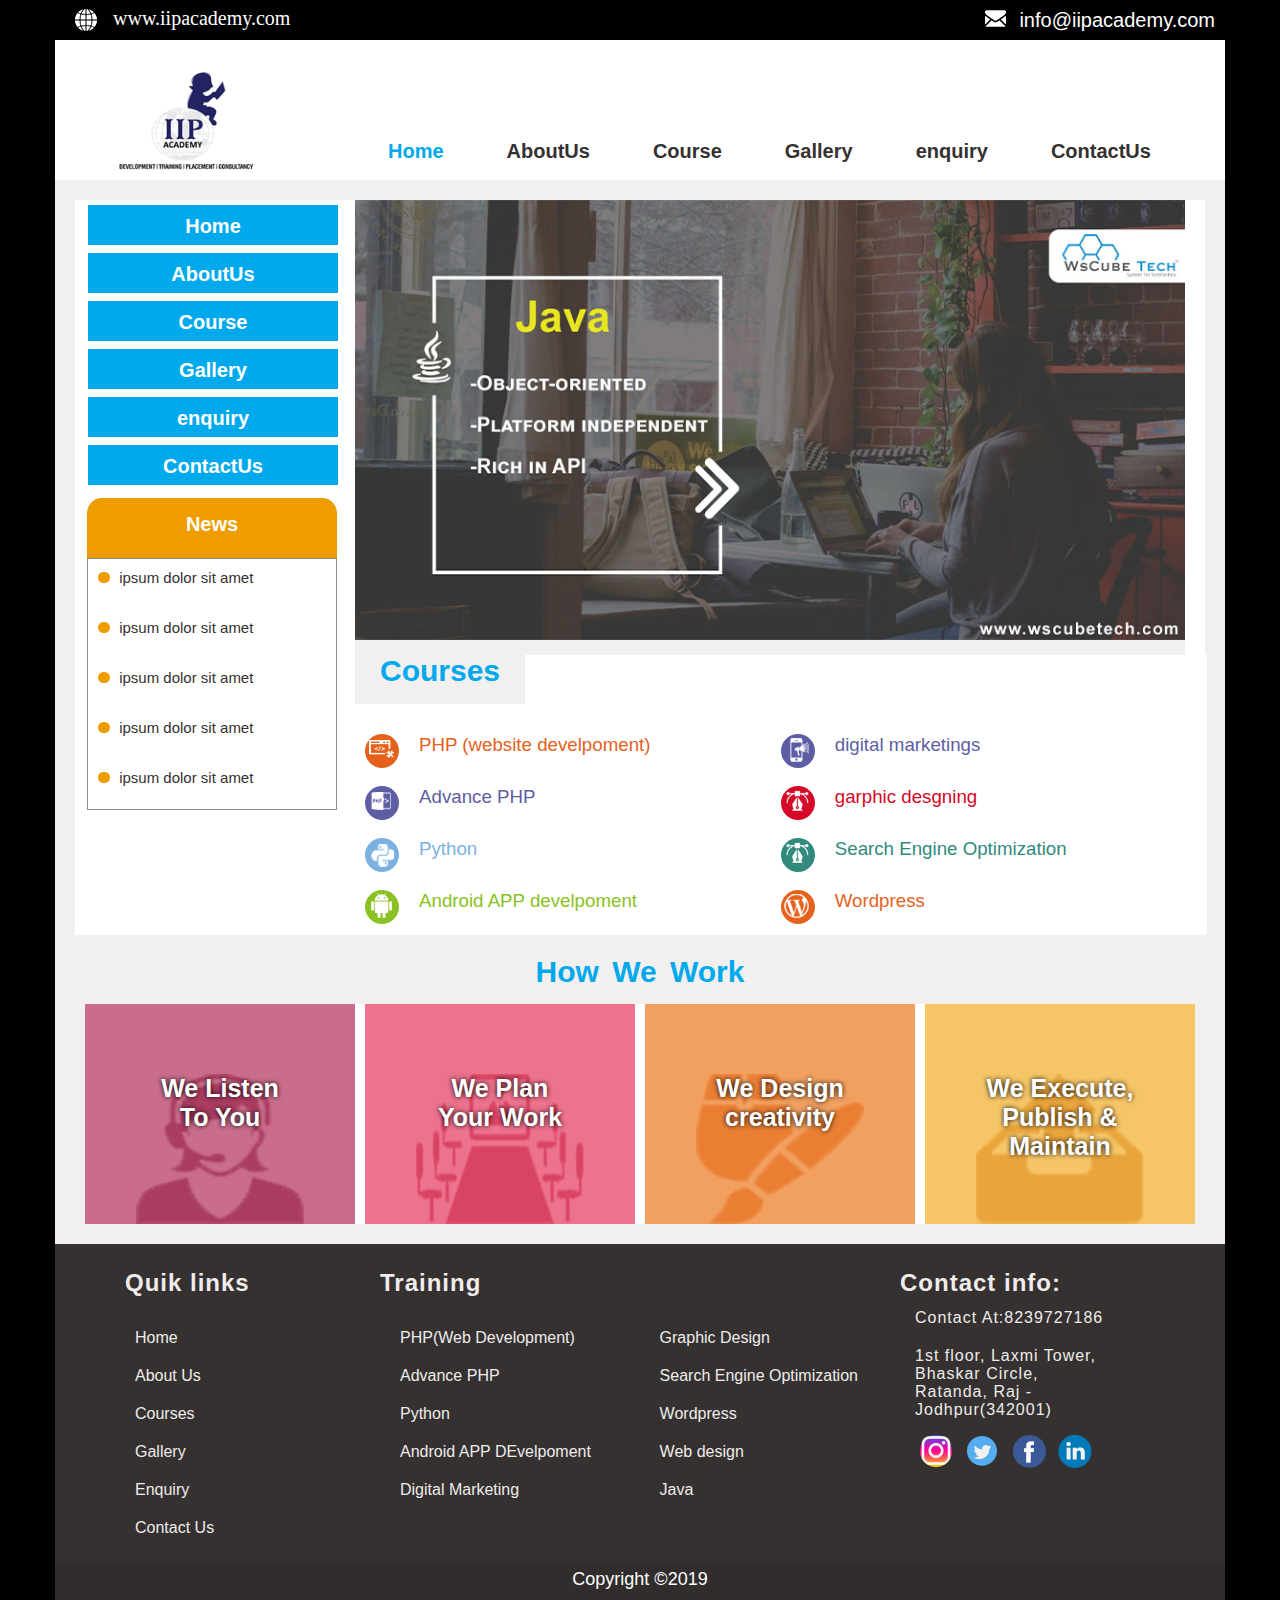
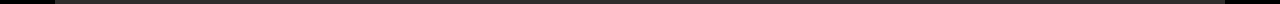
<file: index.html>
<!DOCTYPE html>
<html lang="en">
<head>
<link rel="stylesheet" href="iip.css">
</head>

<body>
  <div class="main-container">
  <header>  
    
  <div class="left-container">
<img src="./images/web.png" alt="">
<div class="left-container-text">
  www.iipacademy.com
</div>
  </div>
<div class="right-container">
<img src="./images/INFO.png" alt="">
<div class="right-container-text">
info@iipacademy.com
</div>
</div>
</header>
<div class="menu-container">
<div class=><img src="./images/logo.png" alt=""></div>
<div class="menu-bar">
<div class="active-menu-bar-item">
<a href="index.html" title="home">Home</a>
</div>
<div class="menu-bar-item">
  <a class="menu-items" href="about.html" title="">AboutUs</a>
  </div>
  <div class="menu-bar-item">
    <a class="menu-items"href="course.html" title="Course">Course</a>
    </div>
    <div class="menu-bar-item">
      <a class="menu-items"href="gallery.html" title="">Gallery</a>
      </div>
      <div class="menu-bar-item">
        <a class="menu-items"href="Enquriy.html" title="anquiry">enquiry</a>
        </div>
        <div class="menu-bar-item">
          <a class="menu-items"href="contact.html" title="ContactUs">ContactUs</a>
          </div>
</div>
</div>
<div class="middle-container" style="height: 735px;">
<div class="middel-left">
<div class="menu-left-item"><a href="index.html">Home</a></div>
<div class="menu-left-item"><a href="about.html">AboutUs</a></div>
<div class="menu-left-item"><a href="course.html">Course</a></div>
<div class="menu-left-item"><a href="gallery.html">Gallery</a></div>
<div class="menu-left-item"><a href="Enquriy.html">enquiry</a></div>
<div class="menu-left-item"><a href="contact.html">ContactUs</a></div>
<div class="middel-left-button">
  <div class="middel-left-button-news">
News
  </div>
  <ul class="news-list" type="none">
    <li><img src="./images/dot.jpg">
      ipsum dolor sit amet
    </li>
    <li><img src="./images/dot.jpg">
      ipsum dolor sit amet</li>
    <li> <img src="./images/dot.jpg">
      ipsum dolor sit amet</li>
    <li> <img src="./images/dot.jpg">
      ipsum dolor sit amet</li>
    <li> <img src="./images/dot.jpg">
      ipsum dolor sit amet</li>
  </ul>
</div>
</div>

<div class="middel-right">
  <div>
    <img src="./images/banners.png" class="banner-img">
  </div>
  <div class="course-container">
<div class="course-text"> Courses</div>
<div class="course-box">
  <div class="course-box-left">
    <div class="icon">
<img src="./images/courses/php.png" alt="">
<h3>PHP (website develpoment)</h3>
    </div>
    <div class="icon adv-php">
<img src="./images/courses/adv-php.png" alt="">
<h3>Advance PHP</h3>
    </div>
    <div class="icon python">
<img src="./images/courses/python.png" alt="">
<h3>Python</h3>
    </div>
    <div class="icon Android">
<img src="./images/courses/android.png" alt="">
<h3>Android APP develpoment</h3>
    </div>
  </div>
  <div class="course-box-right">
<div class="icon digital">
<img src="./images/courses/digi-marketing.png" alt="">
<h3>digital marketings</h3>
</div>
<div class="icon graphic disgning">
<img src="./images/courses/graphic-design.png" alt="">
<h3>garphic desgning</h3>
</div>
<div class="icon search engine omtimization">
<img src="./images/courses/graphic-design.png" alt="">
<h3>Search Engine Optimization</h3>
</div>
<div class="icon wordpress">
<img src="./images/courses/wordpress.png" alt="">
<h3>Wordpress</h3>
</div>
  </div>
</div>
  </div>
</div>
</div>
<div class="work-heading">
How We Work
</div>
<div class="work-container">
  <div class="how-img-box box-first">
<div class="how-img1">
<div class="how-img1-color">
  We Listen<br /> To You
</div>
</div>
  </div>
  <div class="how-img-box">
     <div class="how-img2">
      <div class="how-img2-color">
We Plan <br> Your Work
      </div>
     </div>
  </div>
  <div class="how-img-box">
    <div class="how-img3">
      <div class="how-img3-color">
        We Design <br> creativity
      </div>
    </div>
  </div>
  <div class="how-img-box">
    <div class="how-img4">
      <div class="how-img4-color">
        We Execute, <br> Publish & <br> Maintain
      </div>
    </div>
  </div>
</div>
<div class="footer">
<div class="footer-top-container">
<div class="quick-links-container">
<h2>Quik links</h2>
<ul>
  <li>Home</li>
  <li>About Us</li>
  <li>Courses</li>
  <li>Gallery</li>
  <li>Enquiry</li>
  <li>Contact Us</li>
</ul>
</div>
<div class="footer-train-container"><h2>Training</h2>
<div class="train-container">
  <ul>
    <li>PHP(Web Development)</li>
    <li>Advance PHP</li>
    <li>Python</li>
    <li>Android APP DEvelpoment</li>
    <li>Digital Marketing</li>
  </ul>
</div>
<div class="train-container">
<ul>
  <li>Graphic Design</li>
  <li>Search Engine Optimization</li>
  <li>Wordpress</li>
  <li>Web design</li>
  <li>Java</li>
</ul>
</div>
</div>
<div class="footer-contact-container">
  <h2>Contact info:</h2>
<ul id="contact-detail">
<li>Contact At:8239727186</li>
<li>1st floor, Laxmi Tower, Bhaskar Circle, Ratanda, Raj - Jodhpur(342001)</li>
</ul>
<ul class="social-link">
<li><a href="https://www.instagram.com/wscubetechindia"><img src="./images/instagram.png" alt=""></a></li>
<li><a href="https://twitter.com/wscube"><img src="./images/twitter.png" alt=""></a></li>
<li><a href="https://www.facebook.com/wscubetech.india"><img src="./images/facebook.png" alt=""></a></li>
<li><a href="https://www.linkedin.com/company/wscube-tech"><img src="./images/linked-in.png" alt=""></a></li>
</ul>
</div>

</div>
<div class="copy-right">
Copyright &copy;2019
</div>
</div>
</div>
</body>
</html>
</file>
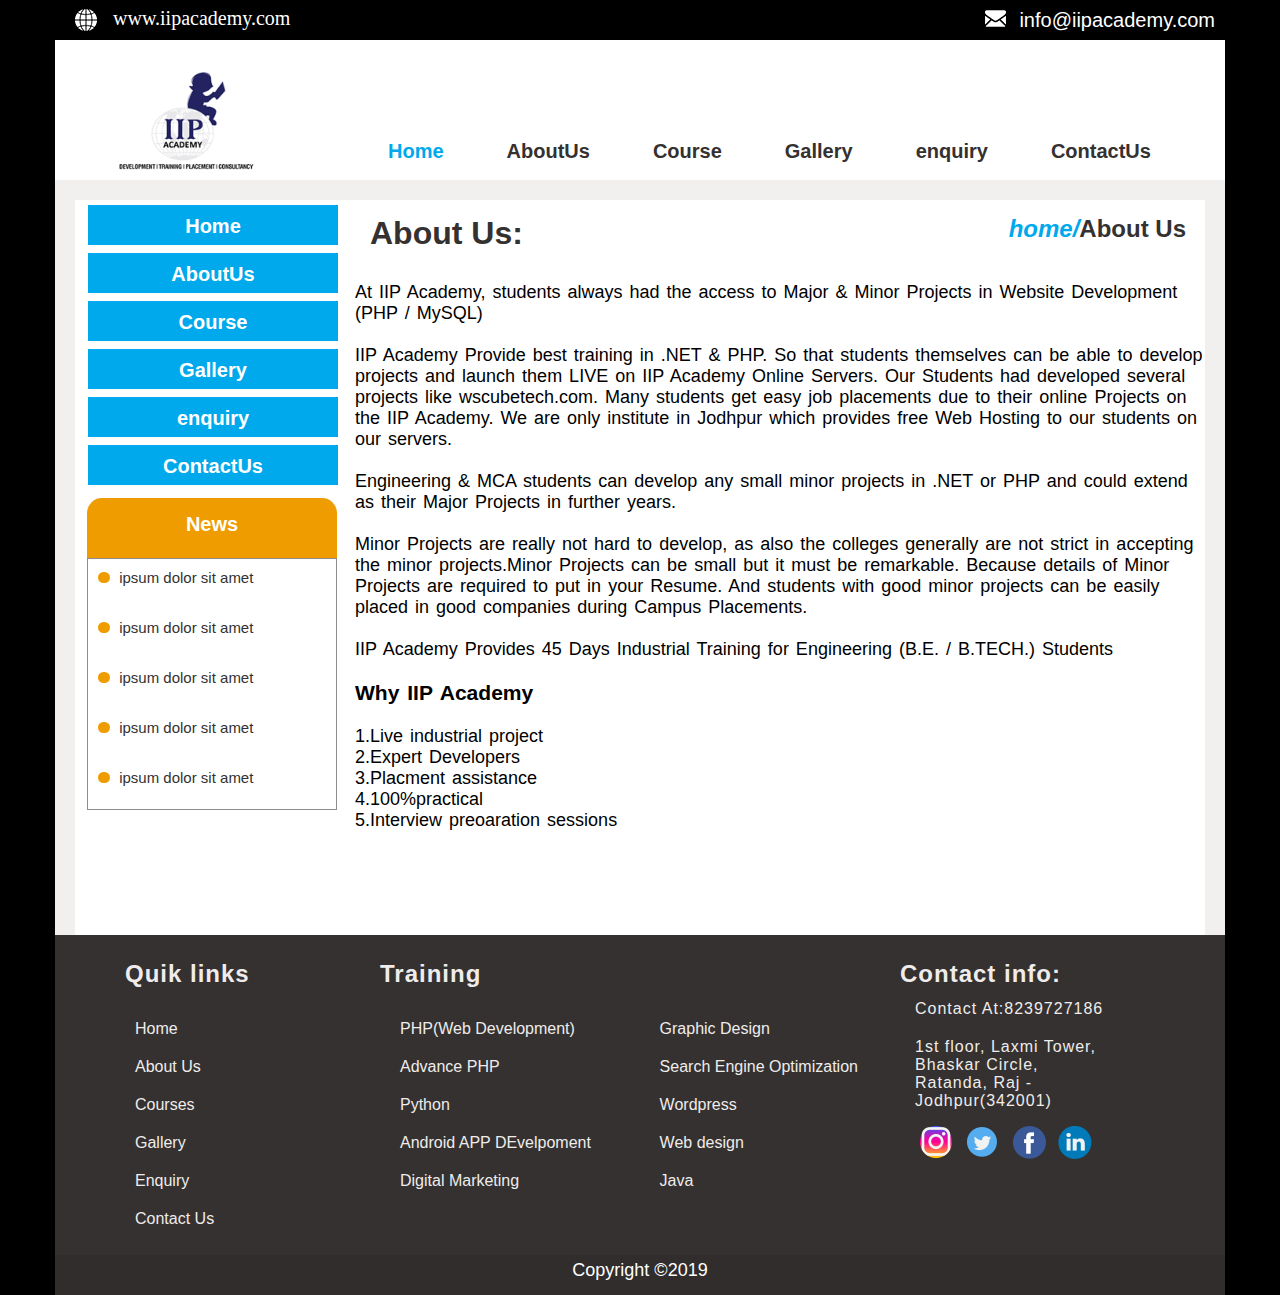
<file: about.html>
<!DOCTYPE html>
<html lang="en">
<head>
<link rel="stylesheet" href="iip.css">
</head>

<body>
  <div class="main-container">
  <header>  
    
  <div class="left-container">
<img src="./images/web.png" alt="">
<div class="left-container-text">
  www.iipacademy.com
</div>
  </div>
<div class="right-container">
<img src="./images/INFO.png" alt="">
<div class="right-container-text">
info@iipacademy.com
</div>
</div>
</header>
<div class="menu-container">
<div class=><img src="./images/logo.png" alt=""></div>
<div class="menu-bar">
<div class="active-menu-bar-item">
<a href="index.html" title="home">Home</a>
</div>
<div class="menu-bar-item">
  <a class="menu-items"href="about.html" title="">AboutUs</a>
  </div>
  <div class="menu-bar-item">
    <a class="menu-items"href="course.html" title="Course">Course</a>
    </div>
    <div class="menu-bar-item">
      <a class="menu-items"href="gallery.html" title="">Gallery</a>
      </div>
      <div class="menu-bar-item">
        <a class="menu-items"href="Enquriy.html" title="enquiry">enquiry</a>
        </div>
        <div class="menu-bar-item">
          <a class="menu-items"href="contact.html" title="ContactUs">ContactUs</a>
          </div>
</div>
</div>
<div class="middle-container" style="height: 735px;">
<div class="middel-left">
<div class="menu-left-item"><a href="index.html">Home</a></div>
<div class="menu-left-item"><a href="about.html">AboutUs</a></div>
<div class="menu-left-item"><a href="course.html">Course</a></div>
<div class="menu-left-item"><a href="gallery.html">Gallery</a></div>
<div class="menu-left-item"><a href="Enquriy.html">enquiry</a></div>
<div class="menu-left-item"><a href="contact.html">ContactUs</a></div>
<div class="middel-left-button">
  <div class="middel-left-button-news">
News
  </div>
  <ul class="news-list" type="none">
    <li><img src="./images/dot.jpg">
      ipsum dolor sit amet
    </li>
    <li><img src="./images/dot.jpg">
      ipsum dolor sit amet</li>
    <li> <img src="./images/dot.jpg">
      ipsum dolor sit amet</li>
    <li> <img src="./images/dot.jpg">
      ipsum dolor sit amet</li>
    <li> <img src="./images/dot.jpg">
      ipsum dolor sit amet</li>
  </ul>
</div>
</div>
<div class="middel-right">
<div class="about-status">
<h1>About Us:</h1>
<h2 >
  <i onclick='window.location.href="index.html"'> home/</i>About Us
</h2>
</div>
<div class="about-contet">
<p>At IIP Academy, students always had the access to Major & Minor Projects in Website Development (PHP / MySQL)</p>
<br>
<p>IIP Academy Provide best training in .NET & PHP. So that students themselves can be able to develop projects and launch them LIVE on IIP Academy Online Servers. Our Students had developed several projects like wscubetech.com. Many students get easy job placements due to their online Projects on the IIP Academy. We are only institute in Jodhpur which provides free Web Hosting to our students on our servers.</p>
<br>
<p>Engineering & MCA students can develop any small minor projects in .NET or PHP and could extend as their Major Projects in further years.</p>
<br>
<p>Minor Projects are really not hard to develop, as also the colleges generally are not strict in accepting the minor projects.Minor Projects can be small but it must be remarkable. Because details of Minor Projects are required to put in your Resume. And students with good minor projects can be easily placed in good companies during Campus Placements.</p>
<br>
<p>IIP Academy Provides 45 Days Industrial Training for Engineering (B.E. / B.TECH.) Students</p>
<br>
<h3>Why IIP Academy</h3>
<br>
<div>1.Live industrial project</div>
<div>2.Expert Developers</div>
<div>3.Placment assistance</div>
<div>4.100%practical</div>
<div>5.Interview preoaration sessions</div>
</div>
</div>
</div>
<div class="footer">
  <div class="footer-top-container">
  <div class="quick-links-container">
  <h2>Quik links</h2>
  <ul>
    <li>Home</li>
    <li>About Us</li>
    <li>Courses</li>
    <li>Gallery</li>
    <li>Enquiry</li>
    <li>Contact Us</li>
  </ul>
  </div>
  <div class="footer-train-container"><h2>Training</h2>
  <div class="train-container">
    <ul>
      <li>PHP(Web Development)</li>
      <li>Advance PHP</li>
      <li>Python</li>
      <li>Android APP DEvelpoment</li>
      <li>Digital Marketing</li>
    </ul>
  </div>
  <div class="train-container">
  <ul>
    <li>Graphic Design</li>
    <li>Search Engine Optimization</li>
    <li>Wordpress</li>
    <li>Web design</li>
    <li>Java</li>
  </ul>
  </div>
  </div>
  <div class="footer-contact-container">
    <h2>Contact info:</h2>
  <ul id="contact-detail">
  <li>Contact At:8239727186</li>
  <li>1st floor, Laxmi Tower, Bhaskar Circle, Ratanda, Raj - Jodhpur(342001)</li>
  </ul>
  <ul class="social-link">
  <li><a href="https://www.instagram.com/wscubetechindia"><img src="./images/instagram.png" alt=""></a></li>
  <li><a href="https://twitter.com/wscube"><img src="./images/twitter.png" alt=""></a></li>
  <li><a href="https://www.facebook.com/wscubetech.india"><img src="./images/facebook.png" alt=""></a></li>
  <li><a href="https://www.linkedin.com/company/wscube-tech"><img src="./images/linked-in.png" alt=""></a></li>
  </ul>
  </div>
  
  </div>
  <div class="copy-right">
  Copyright &copy;2019
  </div>
  </div>
</div>
</body>
</html>
</file>
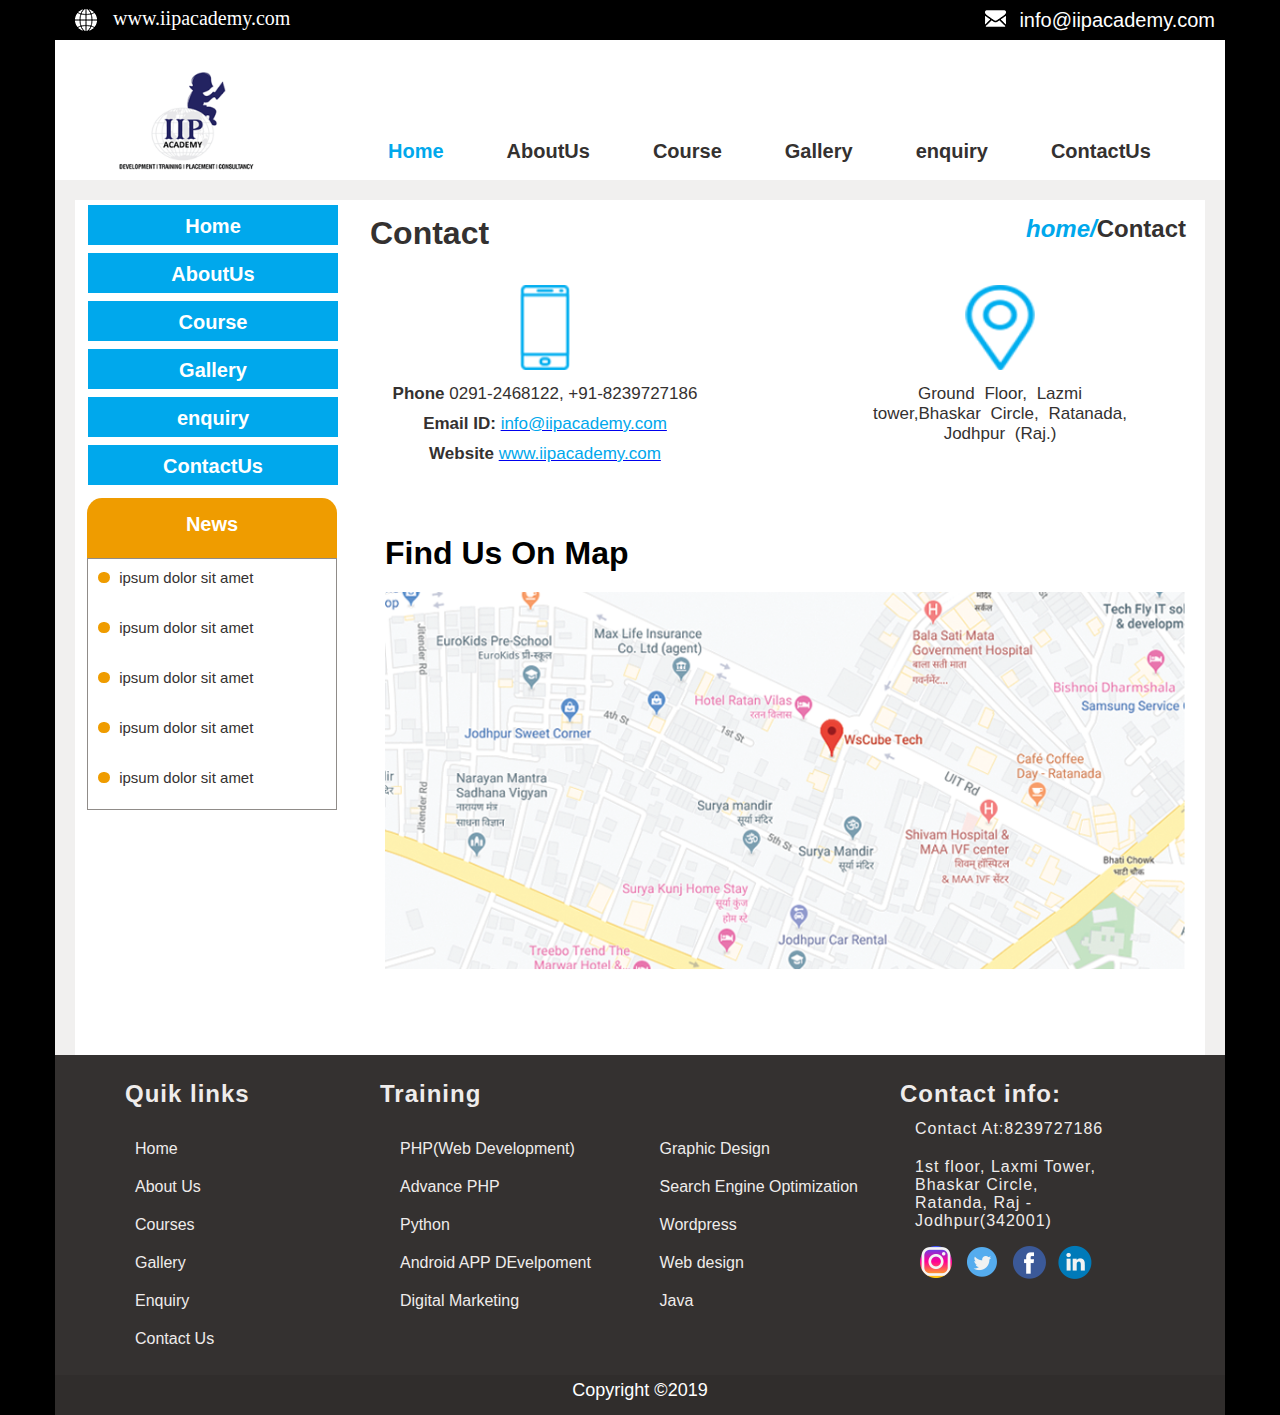
<file: contact.html>
<!DOCTYPE html>
<html lang="en">
<head>
<link rel="stylesheet" href="iip.css">
</head>

<body>
  <div class="main-container">
  <header>  
    
  <div class="left-container">
<img src="./images/web.png" alt="">
<div class="left-container-text">
  www.iipacademy.com
</div>
  </div>
<div class="right-container">
<img src="./images/INFO.png" alt="">
<div class="right-container-text">
info@iipacademy.com
</div>
</div>
</header>
<div class="menu-container">
<div class=><img src="./images/logo.png" alt=""></div>
<div class="menu-bar">
<div class="active-menu-bar-item">
<a href="index.html" title="home">Home</a>
</div>
<div class="menu-bar-item">
  <a class="menu-items"href="about.html" title="">AboutUs</a>
  </div>
  <div class="menu-bar-item">
    <a class="menu-items"href="course.html" title="Course">Course</a>
    </div>
    <div class="menu-bar-item">
      <a class="menu-items"href="gallery.html" title="">Gallery</a>
      </div>
      <div class="menu-bar-item">
        <a class="menu-items"href="Enquriy.html" title="anquiry">enquiry</a>
        </div>
        <div class="menu-bar-item">
          <a class="menu-items"href="contact.html" title="ContactUs">ContactUs</a>
          </div>
</div>
</div>
<div class="middle-container" style="height: 855px;">
<div class="middel-left">
<div class="menu-left-item"><a href="index.html">Home</a></div>
<div class="menu-left-item"><a href="about.html">AboutUs</a></div>
<div class="menu-left-item"><a href="course.html">Course</a></div>
<div class="menu-left-item"><a href="gallery.html">Gallery</a></div>
<div class="menu-left-item"><a href="Enquriy.html">enquiry</a></div>
<div class="menu-left-item"><a href="contact.html">ContactUs</a></div>
<div class="middel-left-button">
  <div class="middel-left-button-news">
News
  </div>
  <ul class="news-list" type="none">
    <li><img src="./images/dot.jpg">
      ipsum dolor sit amet
    </li>
    <li><img src="./images/dot.jpg">
      ipsum dolor sit amet</li>
    <li> <img src="./images/dot.jpg">
      ipsum dolor sit amet</li>
    <li> <img src="./images/dot.jpg">
      ipsum dolor sit amet</li>
    <li> <img src="./images/dot.jpg">
      ipsum dolor sit amet</li>
  </ul>
</div>
</div>
<div class="middel-right">
  <div class="contact-status">
    <h1>Contact</h1>
    <h2 >
      <i onclick='window.location.href="index.html"'> home/</i>Contact
    </h2>
    </div>
    <div class="contact-content">
<div class="contact-row">
<div class="contact-row-left">
<img src="./images/phone.png" alt="">
<p>
  <b>Phone</b>
  0291-2468122, +91-8239727186
</p>
<p>
  <b>Email ID:</b>
  <a href="http://www.iipacademy.com/" target="_blank"><font style="color:#00a8ec; cursor: pointer;" >info@iipacademy.com</font></a>
</p>
<p>
  <b>Website</b>
  <a href="http://www.iipacademy.com" target="_blank"><font style="color: #00a8ec; cursor:pointer;">www.iipacademy.com</font></a>
</p>
</div>
<div class="contact-row-right">
<img src="./images/address-pin.png" alt="">
<p>
  Ground Floor, Lazmi tower,Bhaskar Circle, Ratanada, Jodhpur (Raj.)
</p>
</div>
</div>
<h1>Find Us On Map</h1>
<div class="contact-map">
<img src="./images/map.png" alt="">
</div>
    </div>
</div>

</div>
<div class="footer">
  <div class="footer-top-container">
  <div class="quick-links-container">
  <h2>Quik links</h2>
  <ul>
    <li>Home</li>
    <li>About Us</li>
    <li>Courses</li>
    <li>Gallery</li>
    <li>Enquiry</li>
    <li>Contact Us</li>
  </ul>
  </div>
  <div class="footer-train-container"><h2>Training</h2>
  <div class="train-container">
    <ul>
      <li>PHP(Web Development)</li>
      <li>Advance PHP</li>
      <li>Python</li>
      <li>Android APP DEvelpoment</li>
      <li>Digital Marketing</li>
    </ul>
  </div>
  <div class="train-container">
  <ul>
    <li>Graphic Design</li>
    <li>Search Engine Optimization</li>
    <li>Wordpress</li>
    <li>Web design</li>
    <li>Java</li>
  </ul>
  </div>
  </div>
  <div class="footer-contact-container">
    <h2>Contact info:</h2>
  <ul id="contact-detail">
  <li>Contact At:8239727186</li>
  <li>1st floor, Laxmi Tower, Bhaskar Circle, Ratanda, Raj - Jodhpur(342001)</li>
  </ul>
  <ul class="social-link">
  <li><a href="https://www.instagram.com/wscubetechindia"><img src="./images/instagram.png" alt=""></a></li>
  <li><a href="https://twitter.com/wscube"><img src="./images/twitter.png" alt=""></a></li>
  <li><a href="https://www.facebook.com/wscubetech.india"><img src="./images/facebook.png" alt=""></a></li>
  <li><a href="https://www.linkedin.com/company/wscube-tech"><img src="./images/linked-in.png" alt=""></a></li>
  </ul>
  </div>
  
  </div>
  <div class="copy-right">
  Copyright &copy;2019
  </div>
  </div>
</div>
</body>
</html>
</file>
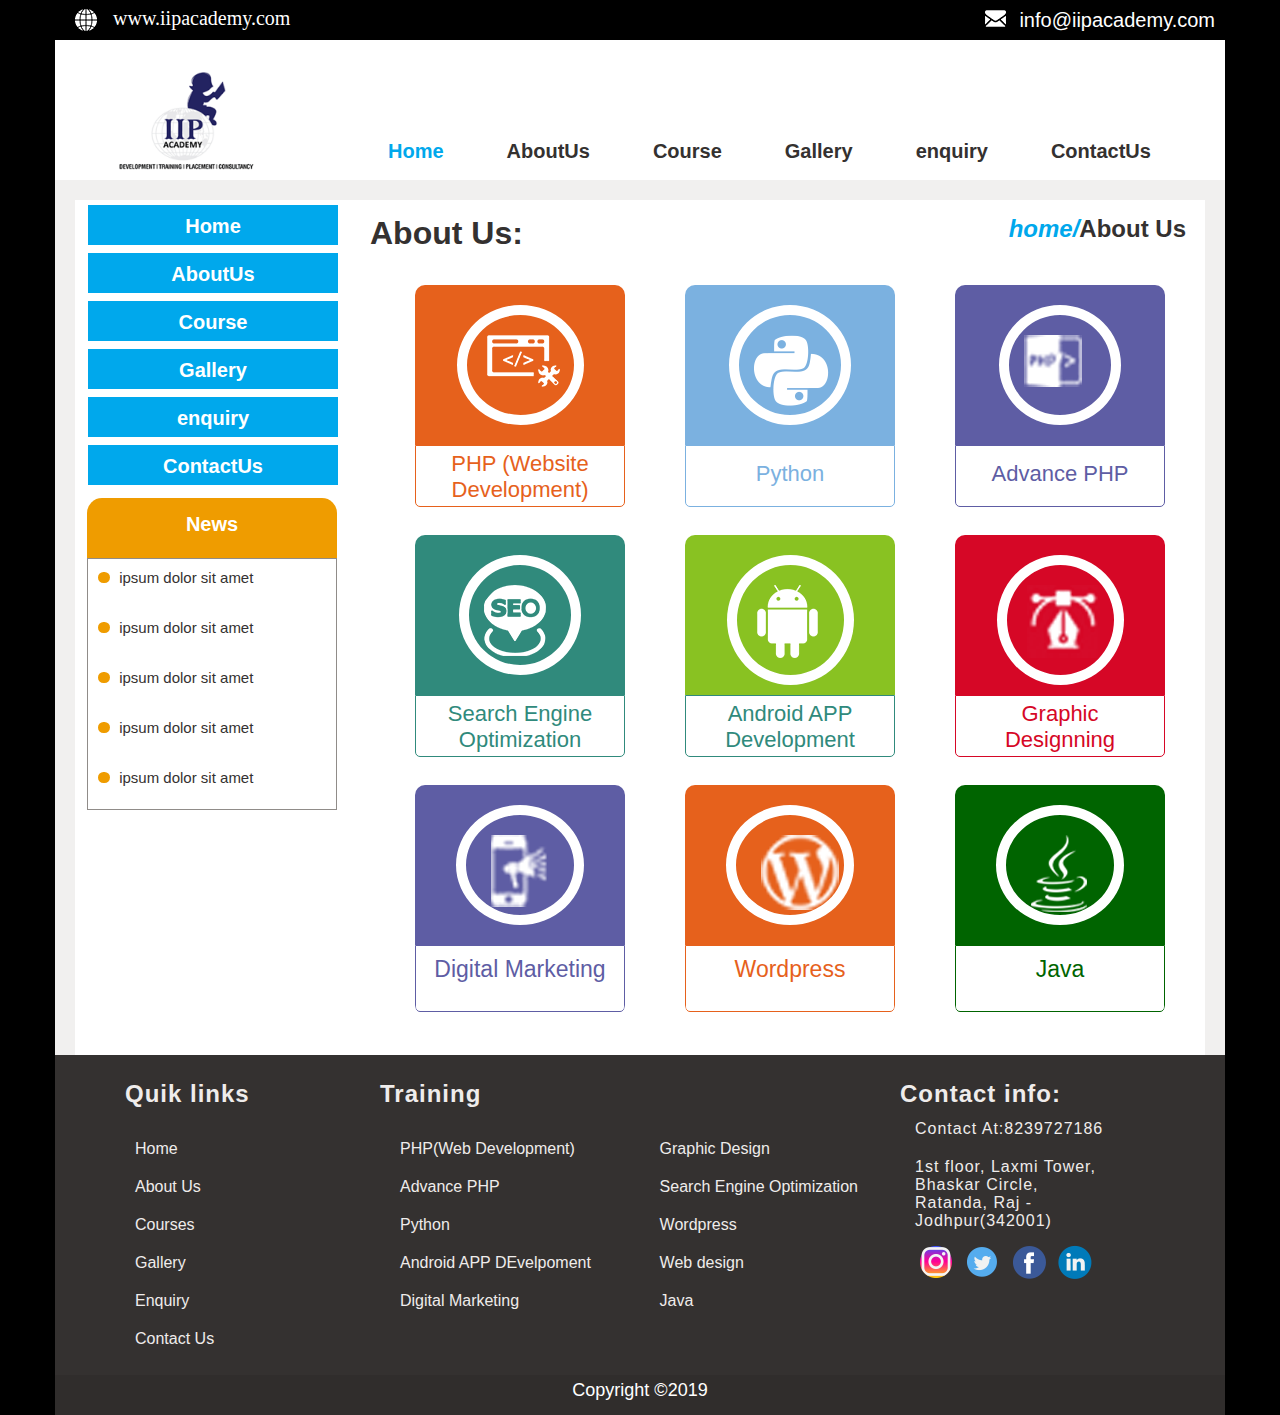
<file: course.html>
<!DOCTYPE html>
<html lang="en">
<head>
<link rel="stylesheet" href="iip.css">
</head>

<body>
  <div class="main-container">
  <header>  
    
  <div class="left-container">
<img src="./images/web.png" alt="">
<div class="left-container-text">
  www.iipacademy.com
</div>
  </div>
<div class="right-container">
<img src="./images/INFO.png" alt="">
<div class="right-container-text">
info@iipacademy.com
</div>
</div>
</header>
<div class="menu-container">
<div class=><img src="./images/logo.png" alt=""></div>
<div class="menu-bar">
<div class="active-menu-bar-item">
<a href="index.html" title="home">Home</a>
</div>
<div class="menu-bar-item">
  <a class="menu-items"href="about.html" title="">AboutUs</a>
  </div>
  <div class="menu-bar-item">
    <a class="menu-items"href="course.html" title="Course">Course</a>
    </div>
    <div class="menu-bar-item">
      <a class="menu-items"href="gallery.html" title="">Gallery</a>
      </div>
      <div class="menu-bar-item">
        <a class="menu-items"href="Enquriy.html" title="anquiry">enquiry</a>
        </div>
        <div class="menu-bar-item">
          <a class="menu-items"href="contact.html" title="ContactUs">ContactUs</a>
          </div>
</div>
</div>
<div class="middle-container" style="height: 855px;">
<div class="middel-left">
<div class="menu-left-item"><a href="index.html">Home</a></div>
<div class="menu-left-item"><a href="about.html">AboutUs</a></div>
<div class="menu-left-item"><a href="course.html">Course</a></div>
<div class="menu-left-item"><a href="gallery.html">Gallery</a></div>
<div class="menu-left-item"><a href="Enquriy.html">enquiry</a></div>
<div class="menu-left-item"><a href="contact.html">ContactUs</a></div>
<div class="middel-left-button">
  <div class="middel-left-button-news">
News
  </div>
  <ul class="news-list" type="none">
    <li><img src="./images/dot.jpg">
      ipsum dolor sit amet
    </li>
    <li><img src="./images/dot.jpg">
      ipsum dolor sit amet</li>
    <li> <img src="./images/dot.jpg">
      ipsum dolor sit amet</li>
    <li> <img src="./images/dot.jpg">
      ipsum dolor sit amet</li>
    <li> <img src="./images/dot.jpg">
      ipsum dolor sit amet</li>
  </ul>
</div>
</div>
<div class="middel-right">
<div class="about-status">
<h1>About Us:</h1>
<h2 >
  <i onclick='window.location.href="index.html"'> home/</i>About Us
</h2>
</div>
<div class="course-content">
<div class="row1">
<div class="course-1">
<div class="course-1-icon">
<div class="icon-1">
  <img src="./images/icons/php.png" alt="">
</div>
</div>
<div class="c-1">
PHP (Website Development)
</div>
</div>
<div class="course-2">
  <div class="course-2-icon">
    <div class="icon-2">
<img src="./images/icons/python.png" alt="">
    </div>
  </div>
  <div class="c-2">
Python
  </div>
</div>
<div class="course-3">
<div class="course-3-icon">
<div class="icon-3">
<img src="./images/icons/adv-php.png" alt="">
</div>
</div>
<div class="c-3">
Advance PHP
</div>
</div>
</div>
<div class="row1">
  <div class="course-4">
<div class="course-4-icon">
<div class="icon-4">
<img src="./images/icons/seo.png" alt="">
</div>
</div>
<div class="c-4">
Search Engine Optimization
</div>
  </div>
<div class="course-5">
<div class="course-5-icon">
<div class="icon-5">
<img src="./images/icons/abdroid.png" alt="">
</div>
</div>
<div class="c-5">
  Android APP Development
  </div>
</div>
<div class="course-6">
<div class="course-6-icon">
<div class="icon-6">
<img src="./images/icons/graphic-design.png" alt="">
</div>
</div>
<div class="c-6">
Graphic <br> Designning
</div>
</div>
</div>
<div class="row1">
<div class="course-7">
<div class="course-7-icon">
<div class="icon-7">
  <img src="./images/icons/digi-mkting.png" alt="">
</div>
</div>
<div class="c-7">
  Digital Marketing
</div>
</div>
<div class="course-8">
  <div class="course-8-icon">
<div class="icon-7">
<img src="./images/icons/wordpress.png" alt="">
</div>
  </div>
  <div class="c-8">
Wordpress
  </div>
</div>
<div class="course-9">
<div class="course-9-icon">
<div class="icon-9">
<img src="./images/icons/java.png" alt="">
</div>
</div>
<div class="c-9">
Java
</div>
</div>
</div>
</div>
</div>
</div>
<div class="footer">
  <div class="footer-top-container">
  <div class="quick-links-container">
  <h2>Quik links</h2>
  <ul>
    <li>Home</li>
    <li>About Us</li>
    <li>Courses</li>
    <li>Gallery</li>
    <li>Enquiry</li>
    <li>Contact Us</li>
  </ul>
  </div>
  <div class="footer-train-container"><h2>Training</h2>
  <div class="train-container">
    <ul>
      <li>PHP(Web Development)</li>
      <li>Advance PHP</li>
      <li>Python</li>
      <li>Android APP DEvelpoment</li>
      <li>Digital Marketing</li>
    </ul>
  </div>
  <div class="train-container">
  <ul>
    <li>Graphic Design</li>
    <li>Search Engine Optimization</li>
    <li>Wordpress</li>
    <li>Web design</li>
    <li>Java</li>
  </ul>
  </div>
  </div>
  <div class="footer-contact-container">
    <h2>Contact info:</h2>
  <ul id="contact-detail">
  <li>Contact At:8239727186</li>
  <li>1st floor, Laxmi Tower, Bhaskar Circle, Ratanda, Raj - Jodhpur(342001)</li>
  </ul>
  <ul class="social-link">
  <li><a href="https://www.instagram.com/wscubetechindia"><img src="./images/instagram.png" alt=""></a></li>
  <li><a href="https://twitter.com/wscube"><img src="./images/twitter.png" alt=""></a></li>
  <li><a href="https://www.facebook.com/wscubetech.india"><img src="./images/facebook.png" alt=""></a></li>
  <li><a href="https://www.linkedin.com/company/wscube-tech"><img src="./images/linked-in.png" alt=""></a></li>
  </ul>
  </div>
  
  </div>
  <div class="copy-right">
  Copyright &copy;2019
  </div>
  </div>
</div>
</body>
</html>
</file>
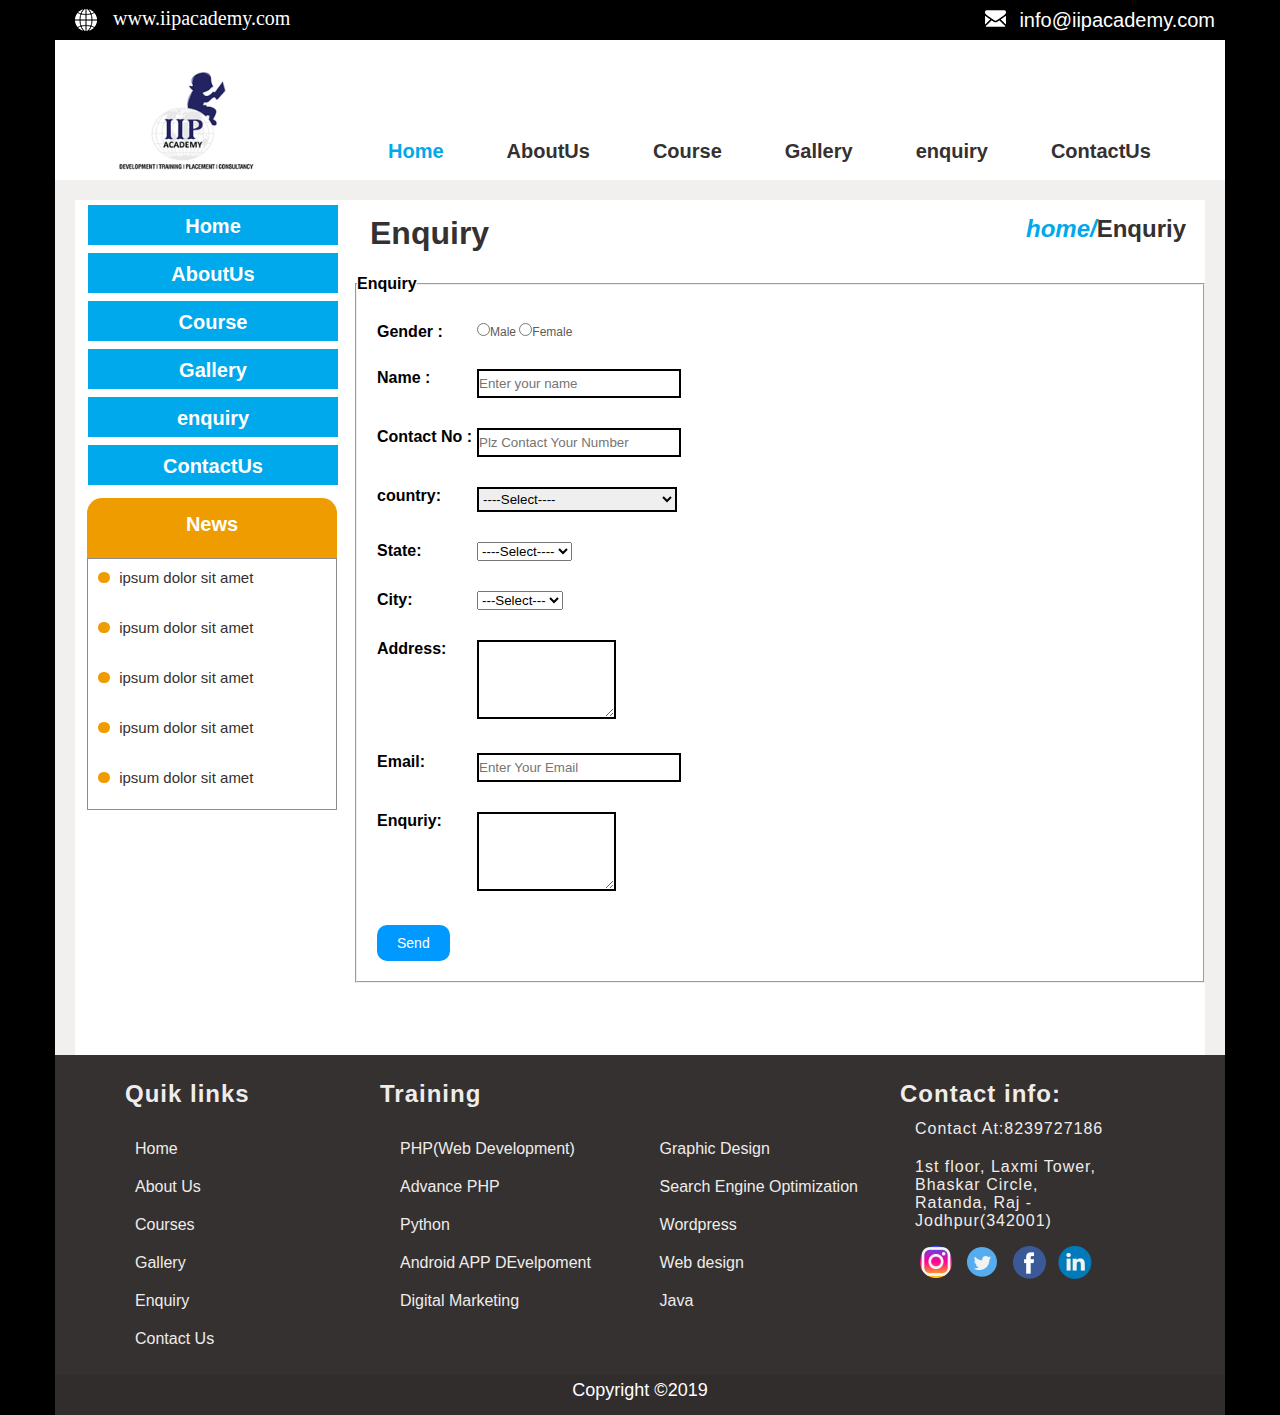
<file: Enquriy.html>
<!DOCTYPE html>
<html lang="en">
<head>
<link rel="stylesheet" href="iip.css">
</head>

<body>
  <div class="main-container">
  <header>  
    
  <div class="left-container">
<img src="./images/web.png" alt="">
<div class="left-container-text">
  www.iipacademy.com
</div>
  </div>
<div class="right-container">
<img src="./images/INFO.png" alt="">
<div class="right-container-text">
info@iipacademy.com
</div>
</div>
</header>
<div class="menu-container">
<div class=><img src="./images/logo.png" alt=""></div>
<div class="menu-bar">
<div class="active-menu-bar-item">
<a class="menu-items"href="index.html" title="home">Home</a>
</div>
<div class="menu-bar-item">
  <a class="menu-items"href="about.html" title="">AboutUs</a>
  </div>
  <div class="menu-bar-item">
    <a class="menu-items"href="course.html" title="Course">Course</a>
    </div>
    <div class="menu-bar-item">
      <a class="menu-items"href="gallery.html" title="">Gallery</a>
      </div>
      <div class="menu-bar-item">
        <a class="menu-items"href="Enquriy.html" title="anquiry">enquiry</a>
        </div>
        <div class="menu-bar-item">
          <a class="menu-items"href="contact.html" title="ContactUs">ContactUs</a>
          </div>
</div>
</div>
<div class="middle-container" style="height: 855px;">
<div class="middel-left">
<div class="menu-left-item"><a href="index.html">Home</a></div>
<div class="menu-left-item"><a href="about.html">AboutUs</a></div>
<div class="menu-left-item"><a href="course.html">Course</a></div>
<div class="menu-left-item"><a href="gallery.html">Gallery</a></div>
<div class="menu-left-item"><a href="Enquriy.html">enquiry</a></div>
<div class="menu-left-item"><a href="contact.html">ContactUs</a></div>
<div class="middel-left-button">
  <div class="middel-left-button-news">
News
  </div>
  <ul class="news-list" type="none">
    <li><img src="./images/dot.jpg">
      ipsum dolor sit amet
    </li>
    <li><img src="./images/dot.jpg">
      ipsum dolor sit amet</li>
    <li> <img src="./images/dot.jpg">
      ipsum dolor sit amet</li>
    <li> <img src="./images/dot.jpg">
      ipsum dolor sit amet</li>
    <li> <img src="./images/dot.jpg">
      ipsum dolor sit amet</li>
  </ul>
</div>
</div>
<div class="middel-right">
  <div class="enquriy-status">
    <h1>Enquiry</h1>
    <h2 >
      <i onclick='window.location.href="index.html"'> home/</i>Enquriy
    </h2>
    </div>
    <div class="main-form-content">
<form action=""> 
  <fieldset>
     <legend style=" font-weight: bold;">Enquiry</legend>
  
  <div class="formrow">
<div class="formlabel">Gender :
</div>
<div class="forminput">
<input type="radio" name="sex" id="male" class="input-text2">Male
<input type="radio" name="sex" id="female">Female
</div>
  </div>
  <div class="formrow">
<div class="formlabel">Name    :
</div>
<input type="text" placeholder="Enter your name" name="name" id="name" class="input-text">
  </div>
  <div class="formrow">
    <div class="formlabel">Contact No    :
    </div>
    <input type="text" placeholder="Plz Contact Your Number" name="name" id="name" class="input-text">
      </div>
      <div class="formrow">
        <div class="formlabel">country:</div>
        
        <select name="my country" id="country" class="input-text">
          <option value="---select--">----Select----</option>
          <option value="india">india</option>
          <option value="USA">USA</option>
          <option value="Japan">Japan</option>
        </select>
      </div>
      <div class="formrow">
        <div class="formlabel">State:</div>
        
        <select name="my country" id="country">
          <option value="---select--">----Select----</option>
          <option value="india">Rajasthan</option>
          <option value="USA">Peris</option>
          <option value="Japan">Tokiyo</option>
        </select>
      </div>
      <div class="formrow">
        <div class="formlabel">City:</div>
        <select name="my country" id="country">
          <option value="---select--">---Select---</option>
          <option value="india">Jaipur</option>
          <option value="USA">Polend</option>
          <option value="Janap">Sabalpur</option>
        </select>
      </div>
      <div class="formrow">
<div class="formlabel">Address:</div>
<textarea name="address" id="" cols="15" rows="5" class="input-text1"></textarea>
      </div>
      <div class="formrow">
<div class="formlabel">Email:</div>
<input type="text" placeholder="Enter Your Email" name="Email" id="" class="input-text">
      </div>
      <div class="formrow">
        <div class="formlabel">Enquriy:</div>
        <textarea name="address" id="" cols="15" rows="5" class="input-text1"></textarea>
              </div>
              <div class="formrow">
              <div class="formlable">
                <input type="submit" value="Send" class="button" />
              </div>
            </div>
          </fieldset>
</form>
    </div>
</div>
</div>
<div class="footer">
  <div class="footer-top-container">
  <div class="quick-links-container">
  <h2>Quik links</h2>
  <ul>
    <li>Home</li>
    <li>About Us</li>
    <li>Courses</li>
    <li>Gallery</li>
    <li>Enquiry</li>
    <li>Contact Us</li>
  </ul>
  </div>
  <div class="footer-train-container"><h2>Training</h2>
  <div class="train-container">
    <ul>
      <li>PHP(Web Development)</li>
      <li>Advance PHP</li>
      <li>Python</li>
      <li>Android APP DEvelpoment</li>
      <li>Digital Marketing</li>
    </ul>
  </div>
  <div class="train-container">
  <ul>
    <li>Graphic Design</li>
    <li>Search Engine Optimization</li>
    <li>Wordpress</li>
    <li>Web design</li>
    <li>Java</li>
  </ul>
  </div>
  </div>
  <div class="footer-contact-container">
    <h2>Contact info:</h2>
  <ul id="contact-detail">
  <li>Contact At:8239727186</li>
  <li>1st floor, Laxmi Tower, Bhaskar Circle, Ratanda, Raj - Jodhpur(342001)</li>
  </ul>
  <ul class="social-link">
  <li><a href="https://www.instagram.com/wscubetechindia"><img src="./images/instagram.png" alt=""></a></li>
  <li><a href="https://twitter.com/wscube"><img src="./images/twitter.png" alt=""></a></li>
  <li><a href="https://www.facebook.com/wscubetech.india"><img src="./images/facebook.png" alt=""></a></li>
  <li><a href="https://www.linkedin.com/company/wscube-tech"><img src="./images/linked-in.png" alt=""></a></li>
  </ul>
  </div>
  
  </div>
  <div class="copy-right">
  Copyright &copy;2019
  </div>
  </div>
</div>
</body>
</html>
</file>
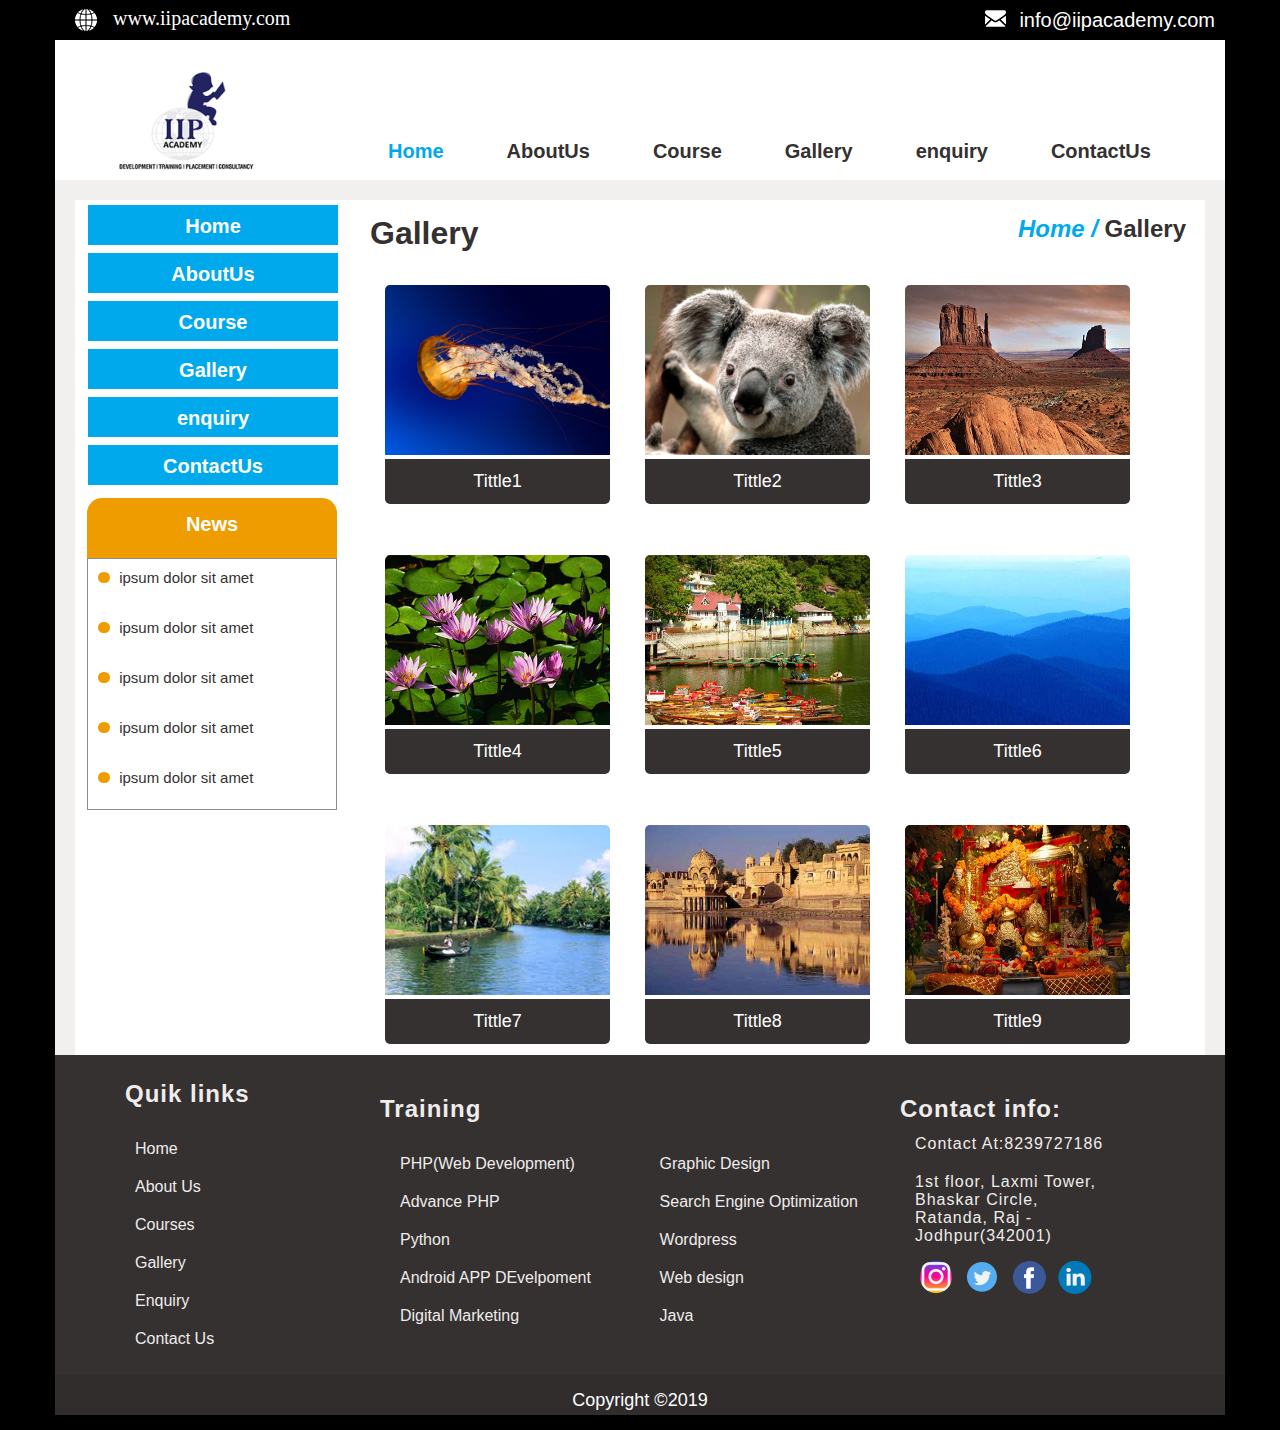
<file: gallery.html>
<!DOCTYPE html>
<html lang="en">
<head>
<link rel="stylesheet" href="iip.css">
</head>

<body>
  <div class="main-container">
  <header>  
    
  <div class="left-container">
<img src="./images/web.png" alt="">
<div class="left-container-text">
  www.iipacademy.com
</div>
  </div>
<div class="right-container">
<img src="./images/INFO.png" alt="">
<div class="right-container-text">
info@iipacademy.com
</div>
</div>
</header>
<div class="menu-container">
<div class=><img src="./images/logo.png" alt=""></div>
<div class="menu-bar">
<div class="active-menu-bar-item">
<a href="index.html" title="home">Home</a>
</div>
<div class="menu-bar-item">
  <a class="menu-items"href="about.html" title="">AboutUs</a>
  </div>
  <div class="menu-bar-item">
    <a class="menu-items"href="course.html" title="Course">Course</a>
    </div>
    <div class="menu-bar-item">
      <a class="menu-items"href="gallery.html" title="">Gallery</a>
      </div>
      <div class="menu-bar-item">
        <a class="menu-items"href="Enquriy.html" title="enquiry">enquiry</a>
        </div>
        <div class="menu-bar-item">
          <a class="menu-items"href="contact.html" title="ContactUs">ContactUs</a>
          </div>
</div>
</div>
<div class="middle-container" style="height: 855px;">
<div class="middel-left">
<div class="menu-left-item"><a href="index.html">Home</a></div>
<div class="menu-left-item"><a href="about.html">AboutUs</a></div>
<div class="menu-left-item"><a href="course.html">Course</a></div>
<div class="menu-left-item"><a href="gallery.html">Gallery</a></div>
<div class="menu-left-item"><a href="Enquriy.html">enquiry</a></div>
<div class="menu-left-item"><a href="contact.html">ContactUs</a></div>
<div class="middel-left-button">
  <div class="middel-left-button-news">
News
  </div>
  <ul class="news-list" type="none">
    <li><img src="./images/dot.jpg">
      ipsum dolor sit amet
    </li>
    <li><img src="./images/dot.jpg">
      ipsum dolor sit amet</li>
    <li> <img src="./images/dot.jpg">
      ipsum dolor sit amet</li>
    <li> <img src="./images/dot.jpg">
      ipsum dolor sit amet</li>
    <li> <img src="./images/dot.jpg">
      ipsum dolor sit amet</li>
  </ul>
</div>
</div>
<div class="middel-right">
<div class="gallery-status">
<h1>Gallery</h1>
<h2>
  <i onclick="window.location.href= "index.html"> Home /</i>
  Gallery
</h2>
</div>
<div class="gallery-content">
<div class="galleryimgdiv">
<img src="./gallery_img/1.jpg" width="225" height="170">
<div class="gallery-img-tittle">
Tittle1
</div>
</div>
<div class="galleryimgdiv">
<img src="./gallery_img/2.jpg" width="225" height="170">
<div class="gallery-img-tittle">
Tittle2
</div>
</div>
<div class="galleryimgdiv">
<img src="./gallery_img/3.jpg" width="225" height="170">
<div class="gallery-img-tittle">
Tittle3
</div>
</div>
<div class="galleryimgdiv">
<img src="./gallery_img/4.jpg" width="225" height="170">
<div class="gallery-img-tittle">
Tittle4
</div>
</div>
<div class="galleryimgdiv">
  <img src="./gallery_img/5.jpg" width="225" height="170">
<div class="gallery-img-tittle">
Tittle5
</div>
</div>
<div class="galleryimgdiv">
  <img src="./gallery_img/6.jpg" width="225" height="170">
<div class="gallery-img-tittle">
Tittle6
</div>
</div>
<div class="galleryimgdiv">
  <img src="./gallery_img/7.jpg" width="225" height="170">
<div class="gallery-img-tittle">
Tittle7
</div>
</div>
<div class="galleryimgdiv">
  <img src="./gallery_img/8.jpg" width="225" height="170">
<div class="gallery-img-tittle">
Tittle8
</div>
</div>
<div class="galleryimgdiv">
  <img src="./gallery_img/9.jpg" width="225" height="170">
<div class="gallery-img-tittle">
Tittle9
</div>
</div>
</div>
</div>
</div>
<div class="footer">
  <div class="footer-top-container">
  <div class="quick-links-container">
  <h2>Quik links</h2>
  <ul>
    <li>Home</li>
    <li>About Us</li>
    <li>Courses</li>
    <li>Gallery</li>
    <li>Enquiry</li>
    <li>Contact Us</li>
  </ul>
  </div>
  <div class="footer-train-container"><h2>Training</h2>
  <div class="train-container">
    <ul>
      <li>PHP(Web Development)</li>
      <li>Advance PHP</li>
      <li>Python</li>
      <li>Android APP DEvelpoment</li>
      <li>Digital Marketing</li>
    </ul>
  </div>
  <div class="train-container">
  <ul>
    <li>Graphic Design</li>
    <li>Search Engine Optimization</li>
    <li>Wordpress</li>
    <li>Web design</li>
    <li>Java</li>
  </ul>
  </div>
  </div>
  <div class="footer-contact-container">
    <h2>Contact info:</h2>
  <ul id="contact-detail">
  <li>Contact At:8239727186</li>
  <li>1st floor, Laxmi Tower, Bhaskar Circle, Ratanda, Raj - Jodhpur(342001)</li>
  </ul>
  <ul class="social-link">
  <li><a href="https://www.instagram.com/wscubetechindia"><img src="./images/instagram.png" alt=""></a></li>
  <li><a href="https://twitter.com/wscube"><img src="./images/twitter.png" alt=""></a></li>
  <li><a href="https://www.facebook.com/wscubetech.india"><img src="./images/facebook.png" alt=""></a></li>
  <li><a href="https://www.linkedin.com/company/wscube-tech"><img src="./images/linked-in.png" alt=""></a></li>
  </ul>
  </div>
  
  </div>
  <div class="copy-right">
  Copyright &copy;2019
  </div>
  </div>
</div>
</body>
</html>
</file>
<file: iip.css>
*{
  margin: 0%;
  padding: 0%;

}
body{
  background: black;
  font-family: arial;
}
.main-container{
  width: 1170px;
  margin: auto;
  background: #f1f0ef;

}
header{
  width: 1170px;
  height: 40px;
  background: black;
  margin: auto;
  justify-content: space-between;
  align-items: center;
}
.left-container{
  color: white;
  float: left;
  }
  .right-container{
    float: right;
  }

.left-container img{
width: 22px;
height: 23px;
 margin-top: 9px;
  color: white;
  margin-left: 20px;
}
.left-container-text{
  font-size: 20px;
  margin-top: 7px;
  font-family:  Verdana;
  color: white;
  float: right;
  margin-left: 16px;

}
.right-container img{
 margin: 10px 13px 0px 0px;
  float: left;
}
.right-container-text{
  color: white;
margin-top: 9px;
float: right;
margin-right: 10px;
font-size: 20px;

}
.menu-container{
  width: 100%;
  height: 140px;
  background-color: white;

}
.menu-container img{
  width: 165px;
  height: 125px;
  float: left;
  margin-top: 10px;
  margin-left: 50px;
  cursor: pointer;
}
.menu-bar{
  float: right;
  height: 100px;
  width: 900px;
  text-decoration: none;
  font-weight: bold;
}

.menu-bar a{
  text-decoration: none;
  color: #343130;
  font-weight: bold;
  
}
.active-menu-bar-item a{
  margin-top: 100px;
  font-size: 20px;
  margin-left: 63px;
  font-weight: bold;
  float: left;
  color: #00a8ec;

font-family: arial;  
}
.active-menu-bar-item a:hover{
  color:#00a8ec;
  text-decoration: underline;
  cursor: pointer;
}

.menu-items:hover{
  color: #00a8ec;
  text-decoration: underline;
  cursor: pointer;
}
.menu-items {
  color: #00a8ec;
}
.menu-bar-item{
  margin-top: 100px;
  font-size: 20px;
  margin-left: 63px;
  font-weight: bold;
  float: left;
  color: #343130;
  font-family: arial;
  
}
.clear{
  clear: both;
}
.middle-container{
  width: 1130px;
  height: 735px;
  border: 20px solid #f1f0ef;
  border-bottom: none;
  background-color: white;

}
.middel-left{
  width: 260px;
  height: 750px;
  float: left;
}
.menu-left-item a{
  display: block;
  padding: 10px 60px;
  color: white;
  text-decoration: none;
}

.menu-left-item {
  margin-left: 10px;
  margin-top: 2px;
  width: 250px;
  height: 40px;
  font-size: 20px;
  text-align: center;
  font-family: arial;
  color: white;
  border: 3px white solid;
  font-weight: bold;
  background: #00a8ec;
}
.middel-left-button{
  width: 250px;
  height: 360px;
  margin-left: 12px;
  border-radius: 15px 15px 0px 0px ;
  margin-top: 10px;
  background: white;
  overflow: hidden;
  float: left;
}
.middel-left-button-news{
  width: 100%;
  height: 45px;
background: #ef9c00;
color: white;
font-family: arial;
font-weight: bold;
font-size: 20px;
padding-top: 15px;
text-align: center;

}
.news-list li img{
  margin-right: 5px;
  border-radius: 50px;
  
}
.news-list li:first-child{
	margin-top:0px;
	padding-top: 10px;
}
.news-list{

  font-size: 15px;

  border: 1px solid #908c89;
}
.news-list li{
  width: 100%;
  margin-left: 10px;
  height: 40px;
  margin-top: 10px;
  font-family: arial;
  color: #343130;
}
.middel-right{
  width: 850px;
  float: right;
  min-height: 750px;
}
.banner-img{
  width: 830px;
  height: 440px;
padding-bottom: 15px;
background: #f1f0ef;

}
.course-container{
 width: 99%; 
 height: 270px;
 background: white;
 padding: 0px 10px 10px 0px;
}
.course-text{
margin-top: -5px;
width: 170px;
height: 50px;
background: #f1f0ef;
font-family: arial;
font-weight: bolder;
text-align: center;
font-size: 30px;
color: #00a8ec;
}
.course-box{
  margin-left: 10px;
}
.course-box-left{
  float: left;
  width: 47%;
}
.icon{
  margin: 30px 0px 30px 0px;
}
.icon img{
  width: 34px;
  height: 34px;
  background: #e6611c;
  border-radius: 50%;
  float: left;
  margin-right: 20px;
} 
.icon h3{
  margin-top: 10px;
  margin-left: 10px;
  font-family: arial;
  color: #e6611c;
  font-weight: normal;
}
.adv-php img{
  background-color: #5e5da4;
}
.adv-php h3{
  color: #5e5da4;
}
.python h3 {
color: #7bb1e0;
}
.python img{
  background-color: #7bb1e0;
}
.Android h3{
  color: #89c222;
}
.Android img{
  background-color: #89c222;
}
.course-box-right{
  float: right;
  width: 50%;
  height: 100%;
}
.digital h3{
color: #5e5da4;
}
.digital img{
background-color: #5e5da4;
}
.graphic h3{
  color: #d60726;
}
.graphic img{
  background-color: #d60726;
}
.search h3{
  color: #308a7c;
}
.search img{
  background-color: #308a7c;
}
.wordpress h3{
color: #e6611c;
}
.work-container{
	height: 220px;
	margin:0px 30px 20px 30px;
	background-color: white;
}
.wordpress img{
  background-color: #e6611c;
}
.work-heading{
  padding: 20px 0px 15px 0px;
  text-align: center;
  font-family: arial;
  background: #f1f0ef;
  font-size: 30px;
  font-weight: bold;
  word-spacing: 5px;
  color: #00a8ec;
}
.how-title{
  width: 1134px;
	height: 50px;
	text-align: center;
	font-family: arial;
	background: #f1f0ef;
	font-size: 30px;
	color: #00a8ec;
	font-weight: bold;
	word-spacing: 5px;
}
.how-img-box{
  margin-left: 10px;
  height: 220px;
  width: 270px;
  float: left;
  color: white;
  font-family: arial;
  font-weight: bolder;
  text-align: center;
  text-shadow: 0px 0px 5px black;
}
.box-first{
  margin-left: 0px;
}
.how-img1{
  height: 220px;
  width: 270px;
  background: url(./images/how/HOW-WE-WORK1.png)no-repeat;
  background-size: 168px 150px;
  background-position: center bottom;
}
.how-img1-color{
  width: 100%;
  height: 150px;
  background: rgb(188,72,109,0.8);
  padding-top: 70px;
  font-size: 25px;
}
.how-img2{
  height: 220px;
  width: 270px;
  background: url(./images/how/HOW-WE-WORK2.png)no-repeat;
  background-size: 168px 150px;
  background-position: center bottom;
}
.how-img2-color{
  width: 100%;
  height: 150px;
  background: rgb(233,79,113,0.8);
  padding-top: 70px;
  font-size: 25px;
}
.how-img3{
  height: 220px;
  width: 270px;
  background: url(./images/how/HOW-WE-WORK3.png)no-repeat;
  background-size: 168px 150px;
  background-position: center bottom;
}
.how-img3-color{
  width: 100%;
  height: 150px;
  background: rgb(237,136,56,0.8);
  padding-top: 70px;
  font-size: 25px;
}
.how-img4{
  height: 220px;
  width: 270px;
  background: url(./images/how/HOW-WE-WORK4.png)no-repeat;
  background-size: 168px 150px;
  background-position: center bottom;
}
.how-img4-color{
  width: 100%;
  height: 150px;
  background: rgb(244,183,65,0.8);
  padding-top: 70px;
  font-size: 25px;
}
.footer{
  width: 1170px;
  height: 360px;
}
.footer-top-container{
  height: 295px;
  width: 1170px;
  background: #343130;
  padding-top: 25px;
}
.quick-links-container{
  height: 100%;
  width: 225px;
  padding-left: 70px;
  float: left;
}
.footer ul li{
color: #efeceb;
}
.quick-links-container h2{
  letter-spacing: 1px;
  color: #efeceb;
  font-family: arial;
  height: 40px;
}
.quick-links-container ul li{
  margin-top: 20px;
  list-style: none;
  color: #efeceb;
  font-family: arial;
  margin-left: 10px;
}
.quick-links-container ul li:hover{
transition: 0.5s;  
color: #00a8ec;
}
.footer-train-container{
  width: 520px;
  height: 100%;
  float: left;
  margin-left: 30px;
}
.footer-train-container h2{
  letter-spacing: 1px;
  color: #efeceb;
  font-family: arial;
  height: 40px;

}
.train-container{
  margin-left: 10px;
  width: 48%;
  height: 100%;
  float: left;
}
.train-container ul li{
  color: #efeceb;
  list-style: none;
  margin-top: 20px;
  margin-left: 10px;
  font-family: arial;
 
}
.train-container{
  margin-left: 10px;
  width: 48%;
  height: 100%;
  float: left;
}
.train-container ul li{
  float: left;
  margin-top: 20px;
  width: 225px;
  list-style: none;
  color: #efeceb;
  font-family: arial;

}
.train-cont-right{
	width: 50%;
	height: 100%;
	float: left;
}
.train-cont-right ul[id="2nd"] li{
	margin-top: 20px;
	width: 225px;
	list-style: none;
	color:  white;
	font-family: arial;
	float: left;

}
.train-cont-right ul[id="2nd"] li:hover{
	transition: 0.5s;
 	color: #00a8ec;	
}
.train-container ul li:hover{
  color: #00a8ec;
}
.footer-contact-container{
  width: 320px;
  height: 100%;
  float: left;
}
.footer-contact-container h2{
  letter-spacing: 1px;
  color: #efeceb;
  height: 40px;
  font-family: arial;
  float: left;
}
.footer-contact-container ul{
  
  margin-left: 15px;
}
.footer-contact-container ul[id="contact-detail"] li{
  list-style: none;
  letter-spacing: 1px;
  color: #efeceb;
  width: 200px;
  margin-top: 20px;
  font-family: arial;
}
.social-link{
  margin-top: 15px;
}
.social-link li{
  display: inline;
  margin: 4px;
}
.copy-right{
  height: 35px;
  width: 1170px;
  background: #302d2c;
  color: white;
  font-family: arial;
  font-size: 18px;
  padding-top: 5px;
  text-align: center;
}


.about-status{
  width: 96%;
  height: 30px;
  background: white;
  padding: 15px;
  margin-bottom: 15px;
} 
.about-status h1{
  width: 300px;
  height: 30px;
  float: left;
  color: #343130;
}
.about-status h2{
  float: right;
  height: 40px;
  color: #343130;
}
.about-status h2 i{
  color: #00a8ec;
  cursor: pointer;
}
.about-contet{
  margin-top: 22px;
  font-size: 18px;
  word-spacing: 2px;
}
.course-content{
  padding: 10px 30px 0px 30px;
}
.row1{
  width: 800px;
  height: 250px;
}
.course-1{
  width: 210px;
  height: 230px;
  float: left;
  border-radius: 10px;
  overflow:hidden;
  margin-left: 30px;
}
.course-1-icon{
  width: 210px;
  height: 140px;
  background: #e6611c;
  padding-top: 20px;
}
.icon-1{
  width: 87px;
  height: 80px;
  border: 10px solid white;
  border-radius: 50%;
  margin: auto;
  padding-left: 20px;
  padding-top: 20px;
}
.c-1{
  padding: 5px 0px 5px 0px;
  background: white;
  color: #e6611c;
  font-size: 22px;
  text-align: center;
  border: 1px #e6611c solid;
  border-radius: 0px 0px 5px 5px;
  width: 208px;
  height: 50px;

}
.course-2{
  width: 210px;
  height: 230px;
  float: left;
  border-radius: 10px;
  overflow: hidden;
  margin-left: 60px;
}
.course-2-icon{
  width: 210px;
  height: 140px;
  background: #7bb1e0;
  padding-top: 20px;
}
.icon-2{
  width: 87px;
  height: 80px;
  border: 10px solid white;
  border-radius: 50%;
  margin: auto;
  padding-left: 15px;
  padding-top: 20px;
}
.c-2{
  padding: 15px 0px 5px 0px;
  background: white;
  height: 40px;
  width: 208px;
  color: #7bb1e0;
  font-size: 22px;
  text-align: center;
  border: 1px solid #7bb1e0;
  border-radius: 0PX 0PX 5PX 5PX;
}
.course-3{
  width: 210px;
  height: 230px;
  float: left;
  border-radius: 10px;
  overflow: hidden;
  margin-left: 60px;
}
.course-3-icon{
  width: 210px;
  height: 140px;
  background: #5e5da4;
  padding-top: 20px;
}
.icon-3{
  width: 87px;
  height: 80px;
  border: 10px solid white;
  border-radius: 50%;
  margin: auto;
  padding-left: 15px;
  padding-top: 20px;
}
.c-3{
  padding: 15px 0px 5px 0px;
  background: white;
  height: 40px;
  width: 208px;
  color: #5e5da4;
  font-size: 22px;
  text-align: center;
  border: 1px solid #5e5da4;
  border-radius: 0PX 0PX 5PX 5PX;
}
.course-4{
  width: 210px;
  height: 230px;
  float: left;
  border-radius: 10px;
  overflow: hidden;
  margin-left: 30px;
}
.course-4-icon{
  width: 210px;
  height: 140px;
  background:#308a7c;
  padding-top: 20px;
}
.icon-4{
  width: 87px;
  height: 80px;
  border: 10px solid white;
  border-radius: 50%;
  margin: auto;
  padding-left: 15px;
  padding-top: 20px;
}
.c-4{
  padding: 5px 0px 5px 0px;
  background: white;
  height: 50px;
  width: 208px;
  color: #308a7c;
  font-size: 22px;
  text-align: center;
  border: 1px solid #308a7c;
  border-radius: 0PX 0PX 5PX 5PX;
}
.course-5{
  width: 210px;
  height: 230px;
  float: left;
  border-radius: 10px;
  overflow: hidden;
  margin-left: 60px;
}
.course-5-icon{
  width: 210px;
  height: 140px;
  background:#89c222;
  padding-top: 20px;
}
.icon-5{
  width: 87px;
  height: 90px;
  border: 10px solid white;
  border-radius: 50%;
  margin: auto;
  padding-left: 20px;
  padding-top: 20px;
}
.c-5{
  padding: 5px 0px 5px 0px;
  background: white;
  height: 50px;
  width: 208px;
  color: #308a7c;
  font-size: 22px;
  text-align: center;
  border: 1px solid #308a7c;
  border-radius: 0PX 0PX 5PX 5PX;
}
.course-6{
  width: 210px;
  height: 230px;
  float: left;
  border-radius: 10px;
  overflow: hidden;
  margin-left: 60px;
}
.course-6-icon{
  width: 210px;
  height: 140px;
  background:#d60726;
  padding-top: 20px;
}
.icon-6{
  width: 87px;
  height: 90px;
  border: 10px solid white;
  border-radius: 50%;
  margin: auto;
  padding-left: 20px;
  padding-top: 20px;
}
.c-6{
  padding: 5px 0px 5px 0px;
  background: white;
  height: 50px;
  width: 208px;
  color: #d60726;
  font-size: 22px;
  text-align: center;
  border: 1px solid #d60726;
  border-radius: 0PX 0PX 5PX 5PX;
}
.course-7{
  width: 210px;
  height: 230px;
  float: left;
  border-radius: 10px;
  overflow: hidden;
  margin-left: 30px;
}
.course-7-icon{
  width: 210px;
  height: 140px;
  background:#5e5da4;
  padding-top: 20px;
}
.icon-7{
  width: 83px;
  height: 80px;
  border: 10px solid white;
  border-radius: 50%;
  margin: auto;
  padding-left: 25px;
  padding-top: 20px;
}
.c-7{
  padding: 10px 0px 5px 0px;
  background: white;
  height: 50px;
  width: 208px;
  color: #5e5da4;
  font-size: 23px;
  text-align: center;
  border: 1px solid #5e5da4;
  border-radius: 0PX 0PX 5PX 5PX;
}
.course-8{
  width: 210px;
  height: 230px;
  float: left;
  border-radius: 10px;
  overflow: hidden;
  margin-left: 60px;
}
.course-8-icon{
  width: 210px;
  height: 140px;
  background:#e6611c;
  padding-top: 20px;
}
.icon-8{
  width: 83px;
  height: 80px;
  border: 10px solid white;
  border-radius: 50%;
  margin: auto;
  padding-left: 25px;
  padding-top: 20px;
}
.c-8{
  padding: 10px 0px 5px 0px;
  background: white;
  height: 50px;
  width: 208px;
  color: #e6611c;
  font-size: 23px;
  text-align: center;
  border: 1px solid #e6611c;
  border-radius: 0PX 0PX 5PX 5PX;
}
.course-9{
  width: 210px;
  height: 230px;
  float: left;
  border-radius: 10px;
  overflow: hidden;
  margin-left: 60px;
}
.course-9-icon{
  width: 210px;
  height: 140px;
  background:darkgreen;
  padding-top: 20px;
}
.icon-9{
  width: 83px;
  height: 80px;
  border: 10px solid white;
  border-radius: 50%;
  margin: auto;
  padding-left: 25px;
  padding-top: 20px;
}
.c-9{
  padding: 10px 0px 5px 0px;
  background: white;
  height: 50px;
  width: 208px;
  color: darkgreen;
  font-size: 23px;
  text-align: center;
  border: 1px solid darkgreen;
  border-radius: 0PX 0PX 5PX 5PX;
}
.gallery-status{
  width: 96%;
  height: 30px;
  background: white;
  padding: 15px;
  margin-bottom: 15px;
}
.gallery-status h1{
  width: 300px;
  height: 30px;
  float: left;
 
  color: #343130;
}
.gallery-status h2{
  height: 30px;
  float: right;
  color: #343130;
}
.gallery-status h2 i{
  color: #00a8ec;
  cursor: pointer;
}
.gallery-content{
  padding: 10px 30px 0px 30px;
}
.galleryimgdiv{
  width: 225px;
  height: 220px;
  margin-right: 35px;
  margin-bottom: 50px;
  float: left;
  border-radius: 5px;
  overflow: hidden;
}

.gallery-img-tittle{
  width: inherit;
  text-align: center;
  color: #ffffff;
  font-family: arial;
  font-size: 18px;
  border-radius: 0px 0px 5px 5px;
  background: #343130;
  padding: 12px 0px 12px 0px;
}
.enquriy-status{
  width: 96%;
  height: 30px;
  background: white;
  padding: 15px;
  margin-bottom: 15px;
}
.enquriy-status h1{
  width: 300px;
  height: 30px;
  float: left;
 
  color: #343130;
}
.enquriy-status h2{
  height: 30px;
  float: right;
  color: #343130;
}
.enquriy-status h2 i{
  color: #00a8ec;
  cursor: pointer;
}
.formrow{
  margin-bottom: 20px;
  width: 500px;
  margin-left: 20px;
  margin-top: 30px;
}

.formlabel{
  float: left;
  width: 100px;
  font-family: Arial, Helvetica, sans-serif;
  font-size: 16px;
  font-weight: bold;
}
.forminput{
  font-size: 12px;
  color: #5b5b5b;
 
  
}
.button{
  background: #09f;
  border: none;
  color: #fff;
  padding: 10px 20px;
  font-family: Arial, Helvetica, sans-serif;
  font-size: 14px;
  border-radius: 10px;
  margin: 0px auto;
  cursor: pointer;
}
.input-text
{
  width: 200px;
  height: 25px;
  border: 2px solid black;
}
.input-text1
{
 
  border: 2px solid black;
}
.input-text2
{
 font-weight: bold;
  border: 1px solid black;
}
.contact-status{
  width: 96%;
  height: 30px;
  background: white;
  padding: 15px;
  margin-bottom: 15px;
}
.contact-status h1{
  width: 300px;
  height: 30px;
  float: left;
 
  color: #343130;
}
.contact-status h2{
  height: 30px;
  float: right;
  color: #343130;
}
.contact-status h2 i{
  color: #00a8ec;
  cursor: pointer;
}
.contact-content{
  padding: 10px 30px 0px 30px;
  height: 750px;
  margin-bottom: 30px;
  width: 800px;
}
.contact-row{
  width: 750px;
  padding: opx 25px 0px 25px;
  height: 250px;
}
.contact-row-left{
  width: 320px;
  height: 250px;
  float: left;
  text-align: center;
  color: #343130;
}
.contact-row-left img{
  width: 50px;
}
.contact-row-left p{
  margin-top: 10px;
  font-size: 17px;
}
.contact-row-right{
  margin-left: 100px;
  width: 270px;
  height: 250px;
  float: right;
  text-align: center;
  color: #343130;
}
.contact-row-right img{
  width: 70px;
  height: 85px;
}
.contact-row-right p{
  margin-top: 10px;
  font-size: 17px;
  word-spacing: 5px;
}
.contact-map img{
  margin-top: 20px;
  width: 800px;

}
</file>
